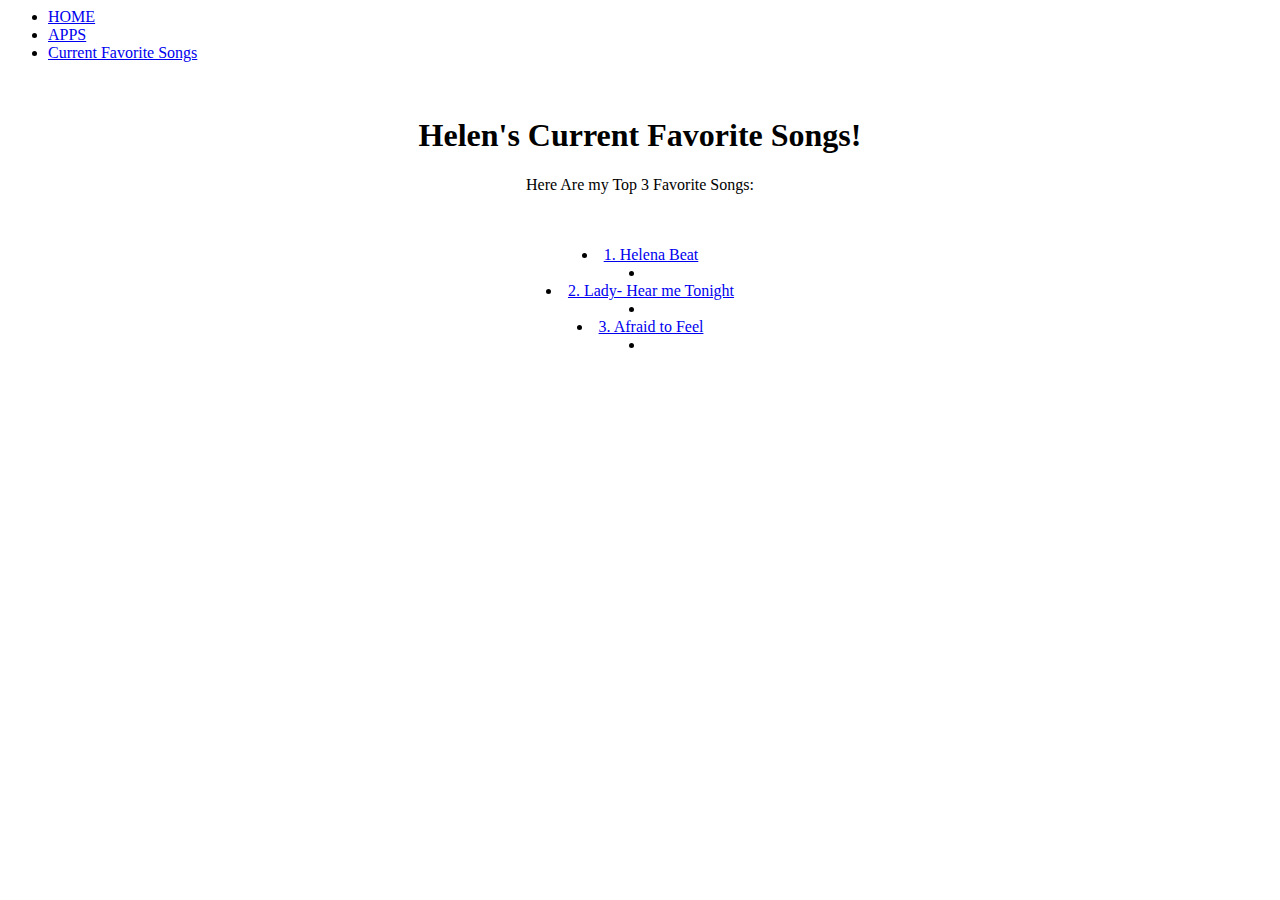
<file: idex3.html>
<html>
  <head>
    <link rel= "icon" href="https://mwcm.nyt.com/dam/mkt_assets/img/games/mini.png">
    <title> My Apps! </title>
  </head>
  <body>
    <ul>
      <li><a href= "index.html"> HOME </a> </li>
      <li><a href= "index2.html"> APPS </a> </li>
      <li><a href= "index3.html"> Current Favorite Songs </a> </li>
    </ul>
    <br>
    <center>
          <h1> Helen's Current Favorite Songs! </h1>
    <p> Here Are my Top 3 Favorite Songs: </p>
    <center>
      
     <br>
      <br>
      <center>
      <li><a href= "https://www.youtube.com/watch?v=6urFyRJAzQ8"> 1. Helena Beat </a> <li>
       <li><a href= "https://www.youtube.com/watch?v=MR3uP7IYz44"> 2. Lady- Hear me Tonight </a> <li>
         <li><a href= "https://www.youtube.com/watch?v=2XF2v9UA0og"> 3. Afraid to Feel </a> <li>
</file>
